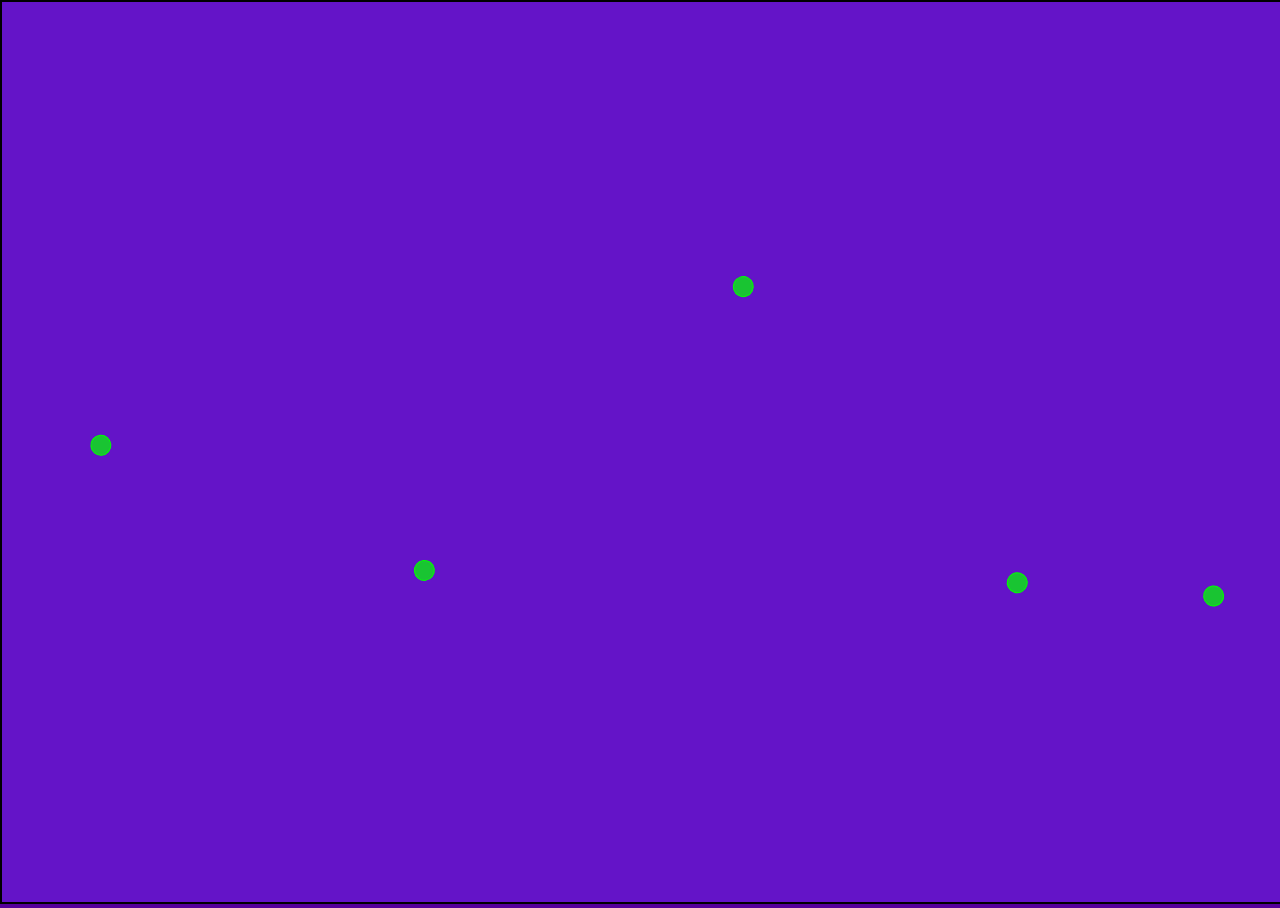
<file: Labssssssssssssss/Lab 1117/index.html>
<!DOCTYPE html>
<html>
  <head>
    <title>Lab1113</title>
    <link rel="stylesheet" type="text/css" href="mystyles.css">
    <script src="jsvector.js"></script>
    <script src="lab1117.js"></script>
    <script src="vehicle.js"></script>
  </head>

  <body>
    <canvas id = "cnv"></canvas>
  </body>
</html>
</file>
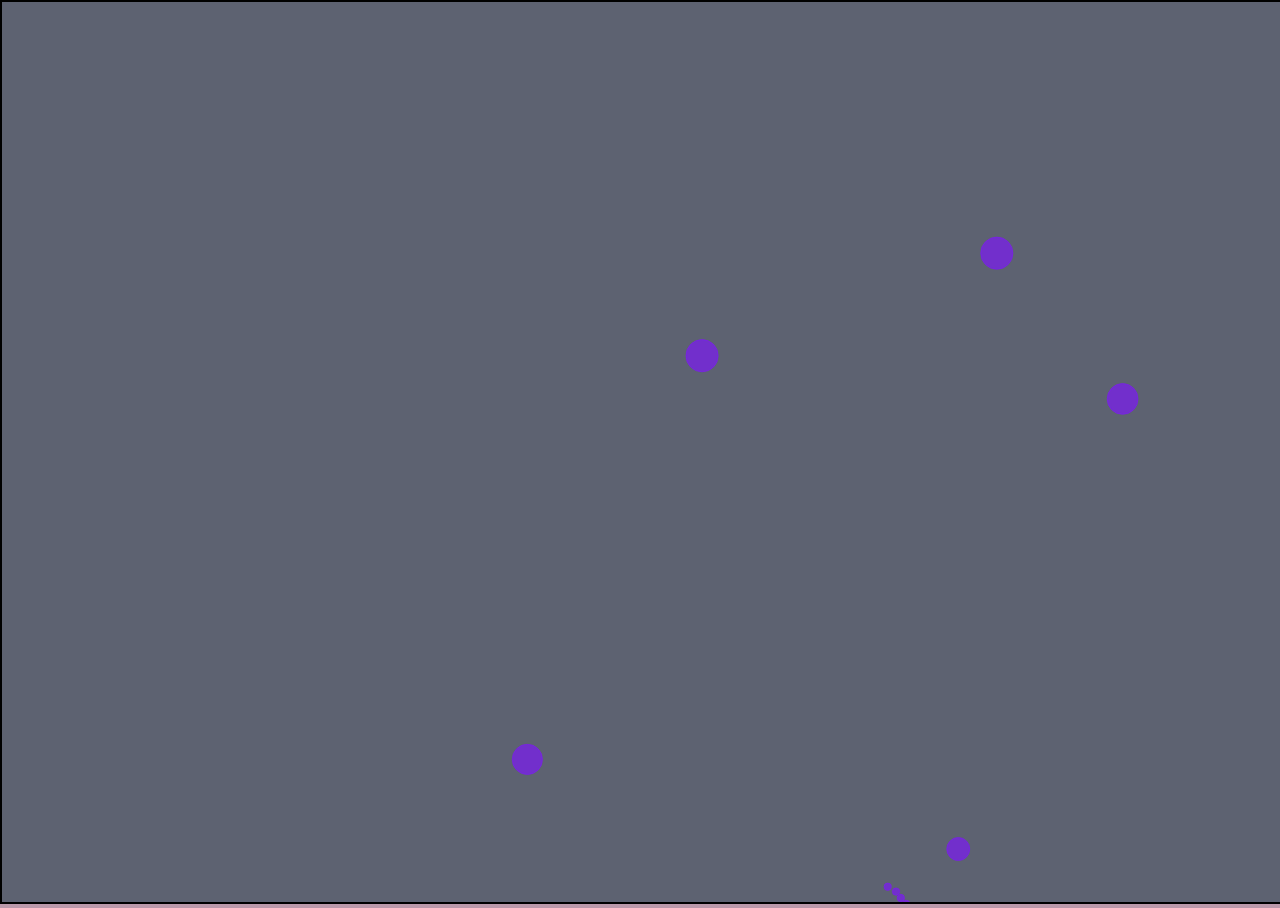
<file: index2.html>
<!DOCTYPE html>
<html>
  <head>
    <title>Canvas Demo</title>
    <link rel="stylesheet" type="text/css" href="mystyles.css">
    <script src="canvasDemoVector.js"></script>
    <script src="JSVector.js"></script>
    <script src="ball.js"></script>
    <script src="attractor.js"></script>
    <script src="repeller.js"></script>
  </head>

  <body>
    <canvas id = "cnv"></canvas>
  </body>
</html>
</file>
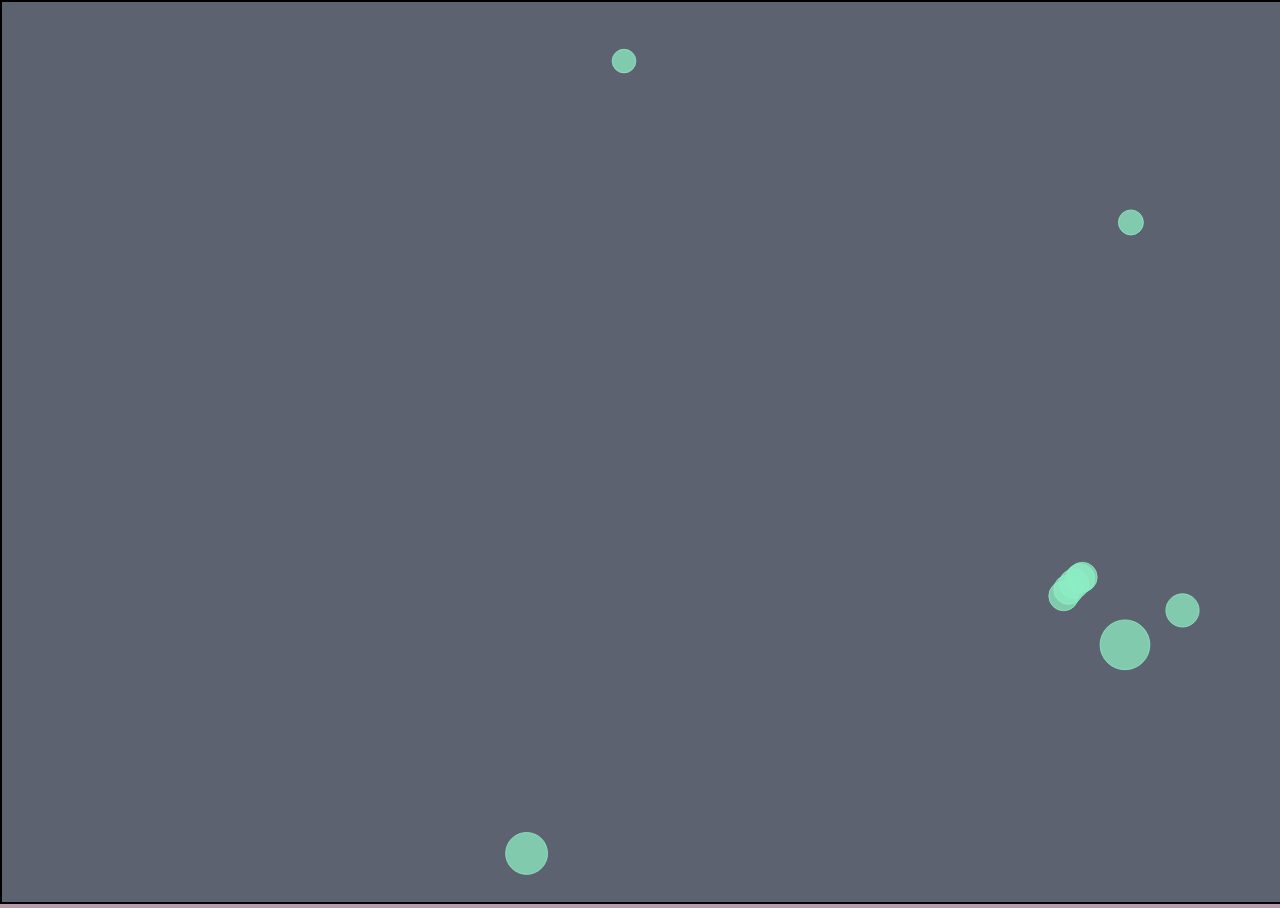
<file: Final/index2.html>
<!DOCTYPE html>
<html>
  <head>
    <title>Canvas Demo</title>
    <link rel="stylesheet" type="text/css" href="mystyles.css">
    <script src="canvasDemoVector.js"></script>
    <script src="JSVector.js"></script>
    <script src="ball.js"></script>
    <script src="attractor.js"></script>
    <script src="repeller.js"></script>
  </head>

  <body>
    <canvas id = "cnv"></canvas>
  </body>
</html>
</file>
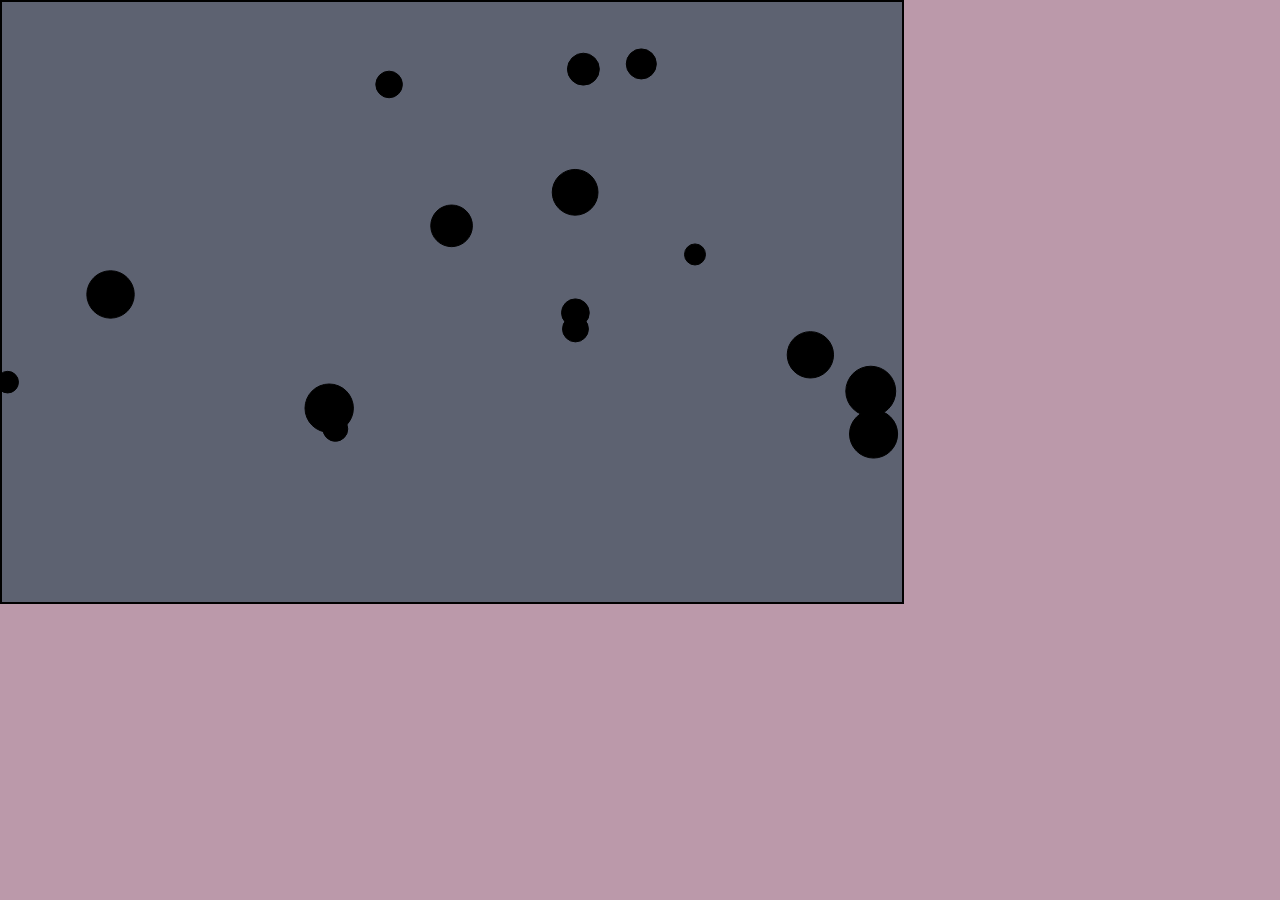
<file: Ecosystems/Ecosystem 1/index2.html>
<!DOCTYPE html>
<html>
  <head>
    <title>Canvas Demo</title>
    <link rel="stylesheet" type="text/css" href="mystyles.css">
    <script src="canvasDemoVector.js"></script>
    <script src="JSVector.js"></script>
  </head>

  <body>
    <canvas id = "cnv"></canvas>
  </body>
</html>
</file>
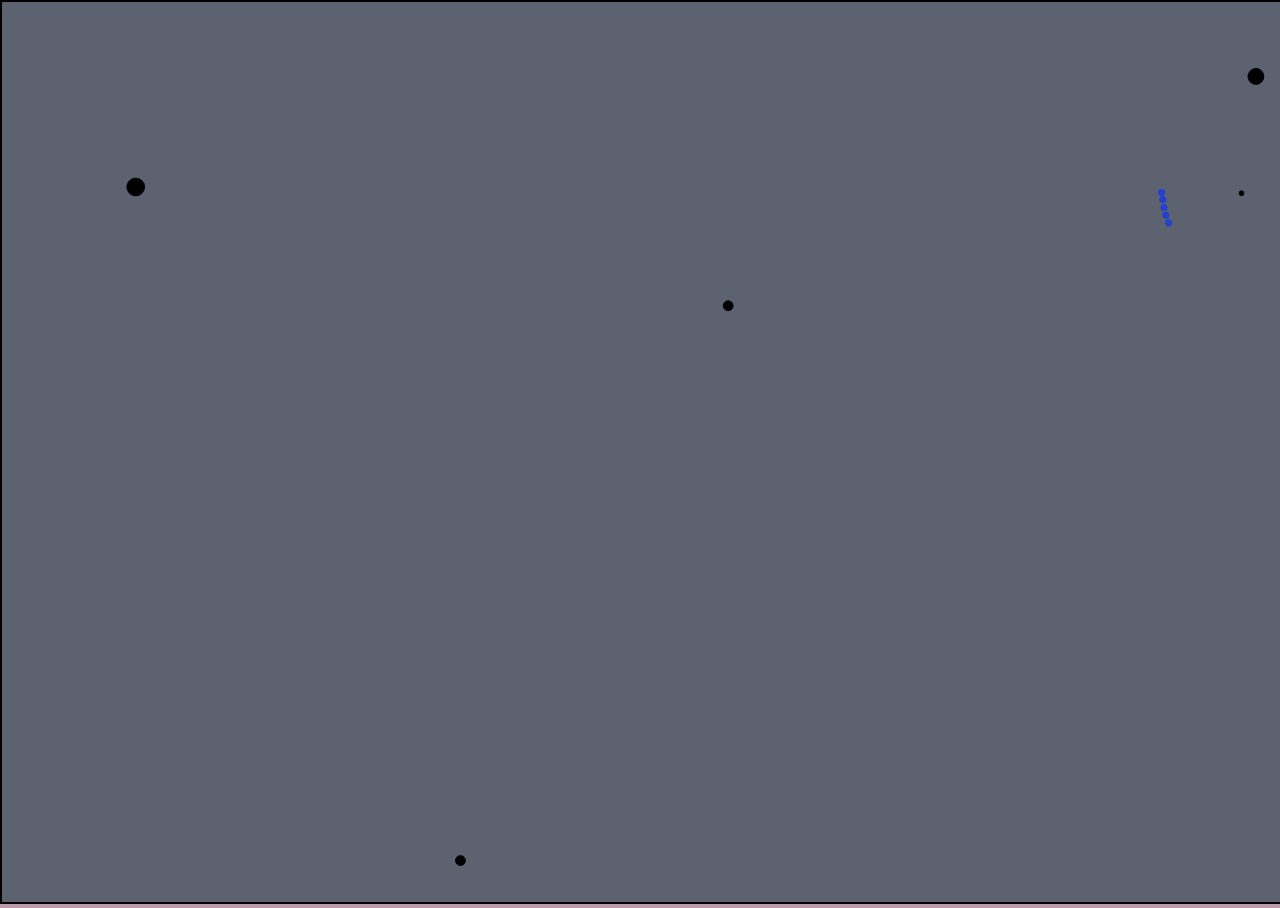
<file: Ecosystems/Ecosystem 3/index2.html>
<!DOCTYPE html>
<html>
  <head>
    <title>Canvas Demo</title>
    <link rel="stylesheet" type="text/css" href="mystyles.css">
    <script src="canvasDemoVector.js"></script>
    <script src="JSVector.js"></script>
    <script src="ball.js"></script>
  </head>

  <body>
    <canvas id = "cnv"></canvas>
  </body>
</html>
</file>
<file: Labssssssssssssss/Lab 1117/mystyles.css>
body{
   background-color: #550099;
   margin:0;
 }
</file>
<file: mystyles.css>
body{
  background-color: #BB99AA;
  margin:0;
}

#wrapperDiv{
  background-color: #003129;
  height: 833px;
  width: 800px;
  border: solid black 1px;
  margin:auto;
  margin-top: 20px;
}
</file>
<file: Final/mystyles.css>
body{
  background-color: #BB99AA;
  margin:0;
}

#wrapperDiv{
  background-color: #003129;
  height: 833px;
  width: 800px;
  border: solid black 1px;
  margin:auto;
  margin-top: 20px;
}
</file>
<file: Ecosystems/Ecosystem 1/mystyles.css>
body{
  background-color: #BB99AA;
  margin:0;
}

#wrapperDiv{
  background-color: #003129;
  height: 833px;
  width: 800px;
  border: solid black 1px;
  margin:auto;
  margin-top: 20px;
}
</file>
<file: Ecosystems/Ecosystem 3/mystyles.css>
body{
  background-color: #BB99AA;
  margin:0;
}

#wrapperDiv{
  background-color: #003129;
  height: 833px;
  width: 800px;
  border: solid black 1px;
  margin:auto;
  margin-top: 20px;
}
</file>
